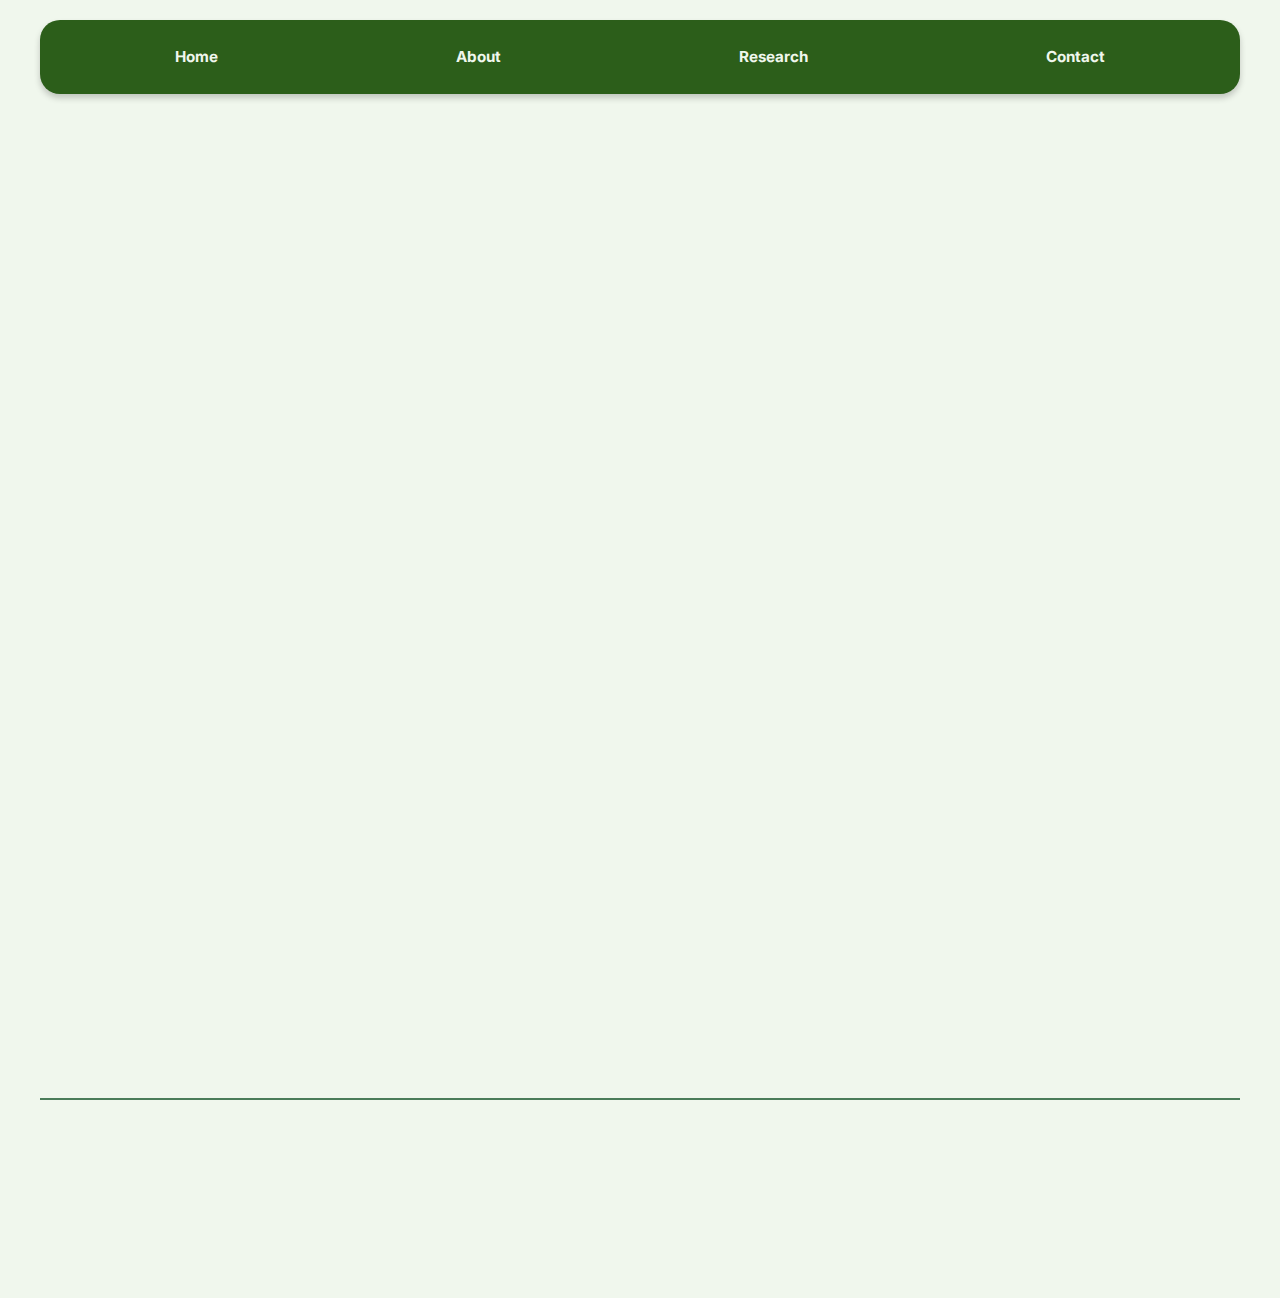
<file: index.html>
<!DOCTYPE html>
<html lang="en">
<head>
    <meta charset="UTF-8">
    <meta name="viewport" content="width=device-width, initial-scale=1.0">
    <title>Arav Kumar</title>
    <link href="https://fonts.googleapis.com/css2?family=Comfortaa:wght@300;400;600;700&display=swap" rel="stylesheet">
    <link rel="stylesheet" href="styles.css">
</head>
<body>
    <header class="thick-header">
        <nav>
            <ul>
                <li><a href="index.html" class="nav-link">Home</a></li>
                <li><a href="about.html" class="nav-link">About</a></li>
                <li><a href="#research" class="nav-link">Research</a></li>
                <li><a href="#contact" class="nav-link">Contact</a></li>
            </ul>
        </nav>
    </header>

    <main>
        <section id="intro" class="intro-section">
            <div class="intro-content">
                <h1 class="fade-in">Welcome to Arav Kumar's AI Research Portfolio</h1>
                <p class="fade-in">
                    As an AI researcher, I'm passionate about pushing the boundaries of artificial intelligence and machine learning. My work spans various cutting-edge areas, including natural language processing, drug discovery, causal AI, and signal processing. Through my research, I strive to contribute to the development of AI technologies that can solve complex real-world problems and advance our understanding of general intelligence. Pictured on the right is one of my favorite solarpunk images, detailing the world I'd like to create with the technology I'm researching.
                </p>
            </div>
            <img src="solarpunk.png" alt="Solarpunk Illustration" class="solarpunk-image fade-in">
        </section>

        <section id="research">
            <h2 class="fade-in">Featured Research Projects</h2>
            <div id="research-cards" class="card-container">
                <!-- Cards are dynamically inserted here by JavaScript -->
            </div>
        </section>
    </main>

    <footer id="contact">
        <h2 class="fade-in">Contact Me</h2>
        <p class="fade-in">Email: <a href="mailto:kumar.ara@northeastern.edu">kumar.ara@northeastern.edu</a></p>
        <p class="fade-in">GitHub: <a href="https://github.com/A-Ravioli">Arav Kumar's GitHub</a></p>
    </footer>

    <script src="script.js"></script>
</body>
</html>
</file>
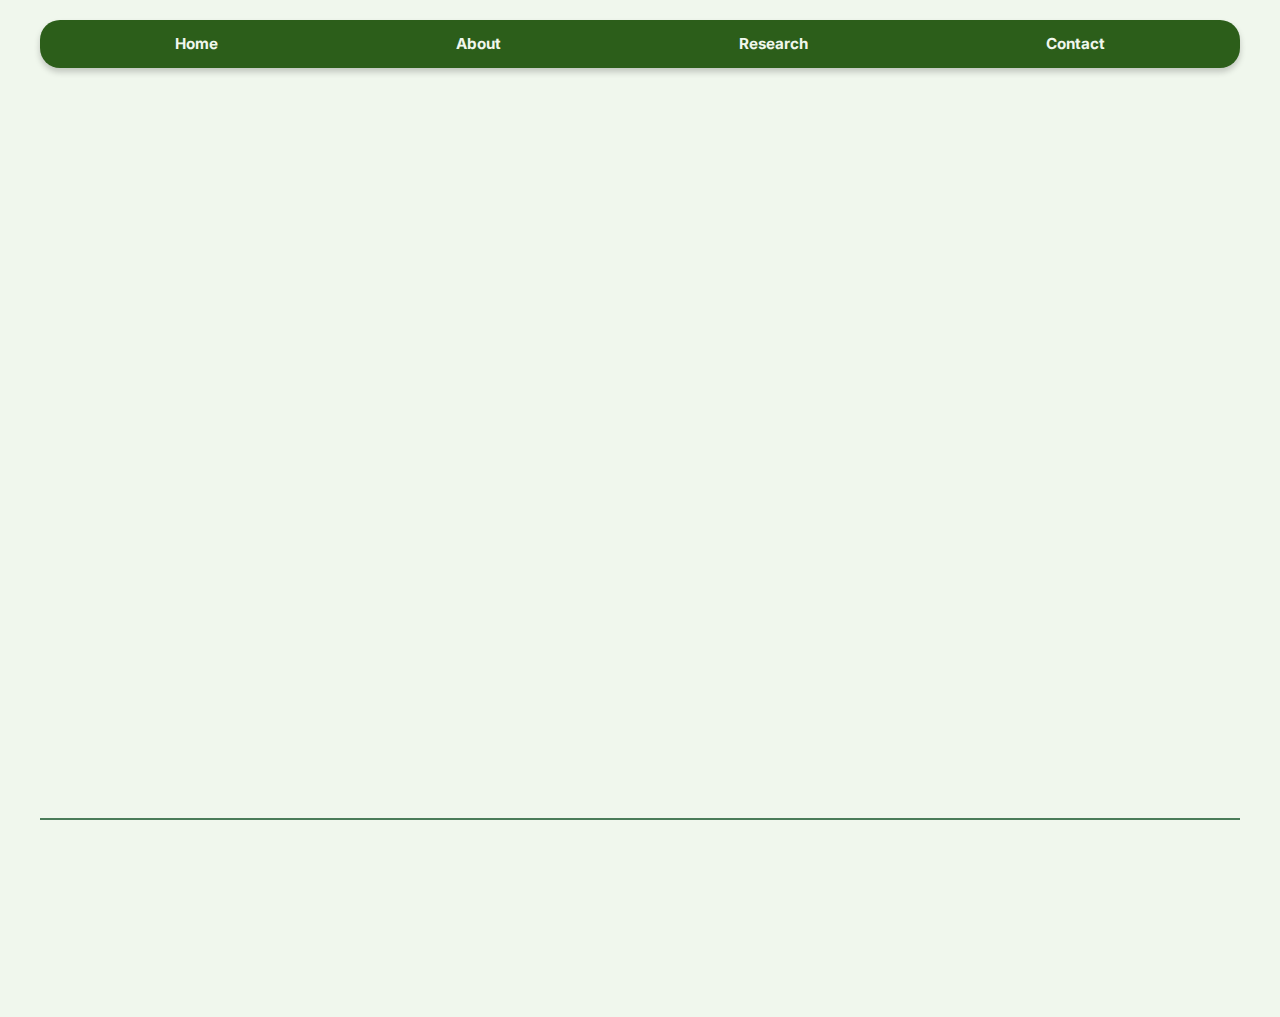
<file: about.html>
<!DOCTYPE html>
<html lang="en">
<head>
    <meta charset="UTF-8">
    <meta name="viewport" content="width=device-width, initial-scale=1.0">
    <title>About Arav Kumar</title>
    <link rel="stylesheet" href="styles.css">
</head>
<body>
    <header class="thin-header">
        <nav>
            <ul>
                <li><a href="index.html" class="nav-link">Home</a></li>
                <li><a href="about.html" class="nav-link">About</a></li>
                <li><a href="index.html#research" class="nav-link">Research</a></li>
                <li><a href="index.html#contact" class="nav-link">Contact</a></li>
            </ul>
        </nav>
    </header>

    <main>
        <h2 class="fade-in">About Arav Kumar</h2>
        <div class="about-content">
            <img src="me and naani.png" alt="Arav Kumar" class="profile-image fade-in">
            <div class="about-text">
                <p class="fade-in">
                    I am Arav Kumar, an AI researcher dedicated to advancing the field of artificial intelligence. My journey in AI began with the development of the Gated Memory Unit, which sparked my interest in exploring novel approaches to machine learning and neural networks. Since then, I've expanded my research into various domains, always with the goal of pushing the boundaries of what's possible in AI.
                </p>
                <p class="fade-in">
                    My work in AI for drug discovery aims to revolutionize the pharmaceutical industry by accelerating the process of identifying potential new drugs. This research combines my passion for AI with the potential to make a significant impact on human health and well-being.
                </p>
                <p class="fade-in">
                    In the realm of fundamental physics, I've been working on applying causal AI to low-level particle dynamics. This interdisciplinary approach seeks to uncover new insights in particle physics by leveraging advanced AI models to identify causal relationships that might be overlooked by traditional methods.
                </p>
                <p class="fade-in">
                    My current focus is on developing signal processing methods for dense white noise decoding. This cutting-edge research aims to uncover patterns and information in what appears to be random noise, potentially opening new avenues for approaching general intelligence in AI systems.
                </p>
            </div>
        </div>
        <h3 class="fade-in">My Interests</h3>
        <ul class="fade-in">
            <li>Artificial Intelligence and Machine Learning</li>
            <li>Neural Network Architectures</li>
            <li>Causal Inference in AI</li>
            <li>Signal Processing and Information Theory</li>
            <li>Chaotic and Complex Systems</li>
        </ul>
    </main>

    <footer id="contact">
        <h2 class="fade-in">Contact Me</h2>
        <p class="fade-in">Email: <a href="mailto:kumar.ara@northeastern.edu">kumar.ara@northeastern.edu</a></p>
        <p class="fade-in">GitHub: <a href="https://github.com/A-Ravioli">Arav Kumar's GitHub</a></p>
    </footer>
</body>
</html>
</file>
<file: styles.css>
@import url("https://fonts.googleapis.com/css2?family=Inter:wght@300;400;600;700&display=swap");
@import url("https://fonts.googleapis.com/css2?family=Comfortaa:wght@300;400;600;700&display=swap");

:root {
  --primary-color: #2c5e1a; /* Dark forest green */
  --secondary-color: #4a7c59; /* Medium forest green */
  --background-color: #f0f7ed; /* Light sage green */
  --surface-color: #ffffff;
  --text-color: #333333;
  --card-background: #ffffff;
  --accent-color: #8b4513; /* Brown for accent */
}

body {
  font-family: "Inter", "Comfortaa", sans-serif;
  line-height: 1.6;
  color: var(--text-color);
  max-width: 1200px;
  margin: 0 auto;
  padding: 20px;
  background-color: var(--background-color);
}

header {
  background-color: var(--primary-color);
  padding: 0.7rem 1rem;
  margin-bottom: 1.5rem;
  border-radius: 20px;
  box-shadow: 0 4px 6px rgba(0, 0, 0, 0.2);
}

.thick-header {
  padding: 1.5rem 1rem;
  margin-bottom: 2rem;
}

.thin-header {
  padding: 0.7rem 1rem;
  margin-bottom: 1.5rem;
}

nav ul {
  list-style-type: none;
  padding: 0;
  margin: 0;
  display: flex;
  justify-content: space-around;
  align-items: center;
}

.nav-link {
  color: var(--background-color);
  text-decoration: none;
  font-weight: bold;
  transition: all 0.3s ease;
  padding: 6px 12px;
  border-radius: 15px;
  position: relative;
  overflow: hidden;
  font-size: 0.95em;
}

.nav-link:hover {
  background-color: var(--secondary-color);
  color: var(--background-color);
}

h1,
h2,
h3 {
  color: var(--primary-color);
}

h1 {
  font-size: 2.5em;
  text-align: center;
  margin-bottom: 1em;
}

.profile-image {
  max-width: 300px;
  height: auto;
  border-radius: 10px;
  box-shadow: 0 4px 10px rgba(0, 0, 0, 0.3);
  border: 4px solid var(--secondary-color);
}

.card-container {
  display: grid;
  grid-template-columns: repeat(auto-fit, minmax(250px, 1fr));
  gap: 30px;
}

.card {
  background-color: var(--card-background);
  border-radius: 10px;
  box-shadow: 0 4px 10px rgba(0, 0, 0, 0.3);
  padding: 25px;
  transition: transform 0.3s ease, box-shadow 0.3s ease;
  display: flex;
  flex-direction: column;
  justify-content: space-between;
  border: 2px solid var(--secondary-color);
}

.card:hover {
  transform: translateY(-10px);
  box-shadow: 0 6px 15px rgba(0, 0, 0, 0.4);
}

.card h3 {
  color: var(--primary-color);
  margin-top: 0;
  font-size: 1.4em;
}

a {
  color: var(--secondary-color);
  text-decoration: none;
  transition: color 0.3s ease;
}

a:hover {
  color: var(--primary-color);
  text-decoration: underline;
}

.card p {
  flex-grow: 1;
}

.learn-more-btn {
  display: inline-block;
  background-color: var(--secondary-color);
  color: var(--background-color);
  padding: 8px 16px;
  border-radius: 5px;
  text-decoration: none;
  font-weight: bold;
  margin-top: 15px;
  transition: background-color 0.3s ease, transform 0.3s ease;
}

.learn-more-btn:hover {
  background-color: var(--primary-color);
  transform: translateY(-2px);
}

footer {
  margin-top: 3rem;
  padding-top: 2rem;
  border-top: 2px solid var(--secondary-color);
  text-align: center;
  font-size: 0.9em;
}

/* Animations */
.fade-in {
  opacity: 0;
  animation: fadeIn 1s ease-in forwards;
}

.slide-in {
  opacity: 0;
  transform: translateY(50px);
  animation: slideIn 0.8s ease-out forwards;
}

@keyframes fadeIn {
  to {
    opacity: 1;
  }
}

@keyframes slideIn {
  to {
    opacity: 1;
    transform: translateY(0);
  }
}

/* Stagger animation for cards */
.card:nth-child(1) {
  animation-delay: 0.2s;
}
.card:nth-child(2) {
  animation-delay: 0.4s;
}
.card:nth-child(3) {
  animation-delay: 0.6s;
}
.card:nth-child(4) {
  animation-delay: 0.8s;
}

.about-content {
  display: flex;
  align-items: flex-start;
  gap: 30px;
  margin-bottom: 30px;
}

.about-text {
  flex: 1;
}

.intro-section {
  display: flex;
  align-items: center;
  gap: 30px;
  margin-bottom: 30px;
}

.intro-content {
  flex: 1;
}

.solarpunk-image {
  max-width: 40%;
  height: auto;
  border-radius: 10px;
  box-shadow: 0 4px 10px rgba(0, 0, 0, 0.3);
}

@media (max-width: 768px) {
  body {
    padding: 10px;
  }

  .card-container {
    grid-template-columns: repeat(auto-fit, minmax(200px, 1fr));
  }

  .about-content,
  .intro-section {
    flex-direction: column;
    align-items: center;
  }

  .profile-image,
  .solarpunk-image {
    max-width: 100%;
    margin-top: 20px;
  }
}

@media (max-width: 480px) {
  h1 {
    font-size: 2em;
  }

  .profile-image {
    max-width: 200px;
  }
}
</file>
